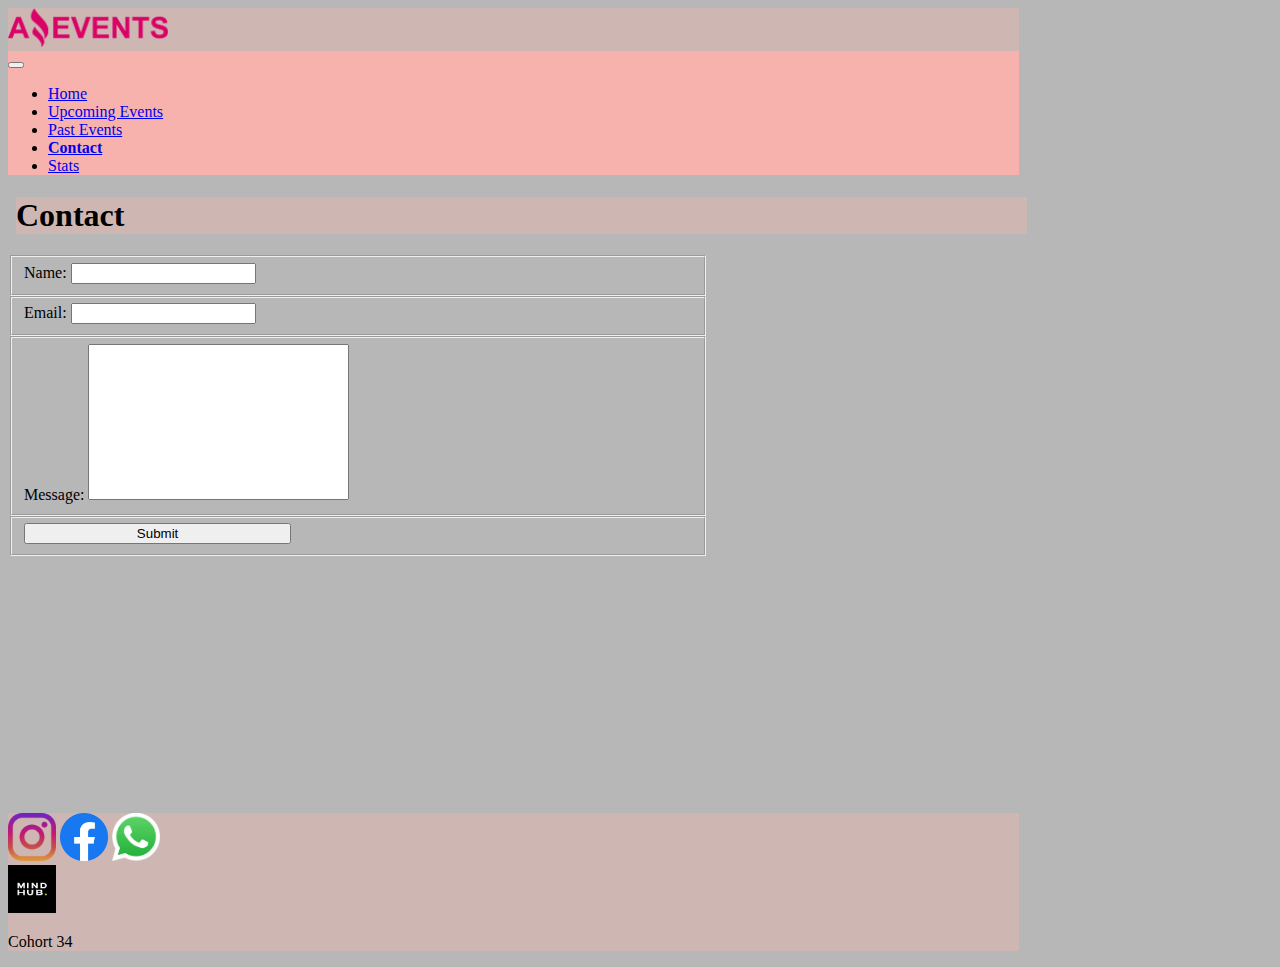
<file: contacts.html>
<!DOCTYPE html>
<html lang="en">
<head>
    <meta charset="UTF-8">
    <meta http-equiv="X-UA-Compatible" content="IE=edge">
    <meta name="viewport" content="width=device-width, initial-scale=1.0">
    <title>Contact</title>
    <link href="https://cdn.jsdelivr.net/npm/bootstrap@5.2.0/dist/css/bootstrap.min.css" rel="stylesheet" integrity="sha384-gH2yIJqKdNHPEq0n4Mqa/HGKIhSkIHeL5AyhkYV8i59U5AR6csBvApHHNl/vI1Bx" crossorigin="anonymous">
    <link rel="stylesheet" href="./assets/style/style.css">
    <link rel="shortcut icon" href="./assets/img/logo.png" type="image/x-icon">
</head>
<body class="d-flex flex-column align-items-center">
    <header class="d-flex justify-content-between p-3 color1">
        <div>
          <img src="./assets/img/LogoAmazingEvents.png" alt="logo" class="logoPagina">
        </div>
        <nav class="navbar navbar-expand-lg rounded-pill color2">
            <div class="container-fluid">
              <button class="navbar-toggler" type="button" data-bs-toggle="collapse" data-bs-target="#navbarNav" aria-controls="navbarNav" aria-expanded="false" aria-label="Toggle navigation">
                <span class="navbar-toggler-icon"></span>
              </button>
              <div class="collapse navbar-collapse" id="navbarNav">
                <ul class="navbar-nav gap-5 p-1">
                  <li class="nav-item">
                    <a class="nav-link hover rounded-pill" aria-current="page" href="./index.html">Home</a>
                  </li>
                  <li class="nav-item">
                    <a class="nav-link hover rounded-pill" href="./upcomingevents.html">Upcoming Events</a>
                  </li>
                  <li class="nav-item">
                    <a class="nav-link hover rounded-pill" href="./pastevents.html">Past Events</a>
                  </li>
                  <li class="nav-item">
                    <a class="nav-link hover rounded-pill active" href="#">Contact</a>
                  </li>
                  <li class="nav-item">
                    <a class="nav-link hover rounded-pill" href="./stats.html">Stats</a>
                  </li>
                </ul>
              </div>
            </div>
        </nav>
    </header>
    <div class="tituloPagina d-flex justify-content-center align-items-center">
      <h1 class="p-5 d-flex justify-content-centercolor1 mt-2" id="tituloPagina">Contact</h1>
    </div>
    <main class="bg-light d-flex justify-content-center">
        <div>
            <form action="" class="gap-2 p-3 formulario">
                <fieldset class="d-flex flex-column">
                    <label for="name">Name:</label>
                    <input type="text" name="name" id="name">
                </fieldset>
                <fieldset class="d-flex flex-column">
                    <label for="email">Email:</label>
                    <input type="email" name="email" id="email">
                </fieldset>
                <fieldset class="d-flex flex-column">
                    <span>Message:</span>
                    <textarea name="msj" id="msj" cols="30" rows="10" class="textarea"></textarea>
                </fieldset>
                <fieldset class="d-flex justify-content-end ">
                    <input type="submit" value="Submit" class="submit">
                </fieldset>
            </form>
        </div>
    </main>

    <footer class="d-flex justify-content-between p-4 color1" id="footer">
        <div class="d-flex gap-3">
            <a href="https://www.instagram.com/"><img src="./assets/img/instagram.png" alt="instagram" class="img1"></a>
            <a href="https://www.facebook.com/"><img src="./assets/img/facebook.png" alt="facebook" class="img1"></a>
            <a href="tel:+35124541849"><img src="./assets/img/whatsapp.png" alt="wsp" class="img1"></a>
        </div>
        <div class="d-flex align-items-center gap-2">
            <img src="./assets/img/mindhub.jpg" alt="mindhub" class="img1 rounded-circle">
            <p class="fw-bold fs-5">Cohort 34</p>
        </div>
    </footer>

    
    <script src="https://cdn.jsdelivr.net/npm/bootstrap@5.2.0/dist/js/bootstrap.bundle.min.js" integrity="sha384-A3rJD856KowSb7dwlZdYEkO39Gagi7vIsF0jrRAoQmDKKtQBHUuLZ9AsSv4jD4Xa" crossorigin="anonymous"></script>
</body>
</html>
</file>
<file: assets/style/style.css>
.color1 {
    background-color: #CEB7B3;
}

.color2 {
    background-color: #F7B2AD;
}

.color3{
    color: rgb(0, 0, 0);
    font-weight: 100;
    background-color: #ffeceb;
}

.hover:hover {
    background-color: #fd9088;
}

body {
    background-color: #B7B7B7;
}

.img1 {
    width: 3rem;
}


.textarea {
    resize: none;
}

.submit {
    width: 40%;
}

th {
    border: 1px black solid;
}

.coltitulo {
    text-align: center;
    background-color: #CEB7B3;
}

.search1 {
    border: 1px solid #F7B2AD;
    color: black;
}

.search1:hover {
    border: 1px solid #CEB7B3;
    background-color: #F7B2AD;
    color: black;
}

.img2 {
    height: 200px;
    object-fit: cover;
}

.showmore {
    background-color: #F7B2AD;
    color: black;
    border: 1px solid #CEB7B3;
}

.showmore:hover {
    background-color: #fd9088;
    color: black;
    border: 1px solid #CEB7B3;
}
header{
    width: 80%;
}
.tituloPagina{
    background-color: #CEB7B3;
    width: 80%;
    margin: 0.5rem;
}
main{
    width: 80%;
    min-height: 62vh;
}
footer{
    width: 80%;
}
.tamaño{
    width: 18rem;
}
.carta{
    padding: 3rem;
}
.logoPagina{
    width: 10rem;
}

.active{
    font-weight: bold;
}

.formulario{
    width: 700px;
}

@media screen and (max-width:991px){
    .color2{
        width: 6rem;
    }
    .formulario{
        width: 350px;
    }
}

@media screen and (max-width:475px) {
    h1 {
        font-size: 2rem;
    }
    .tituloPagina, footer, main,header{
        width: 100%;
    }
    #cardContainer{
        width: 18rem;
        padding: 0;
    }
    .img1{
        width: 2.1rem;
    }
    #footer{
        flex-direction: column;
        gap: 1.9rem;
    }
    .logoPagina{
        width: 7rem;
    }
    .formulario{
        width: 280px;
    }
}
</file>
